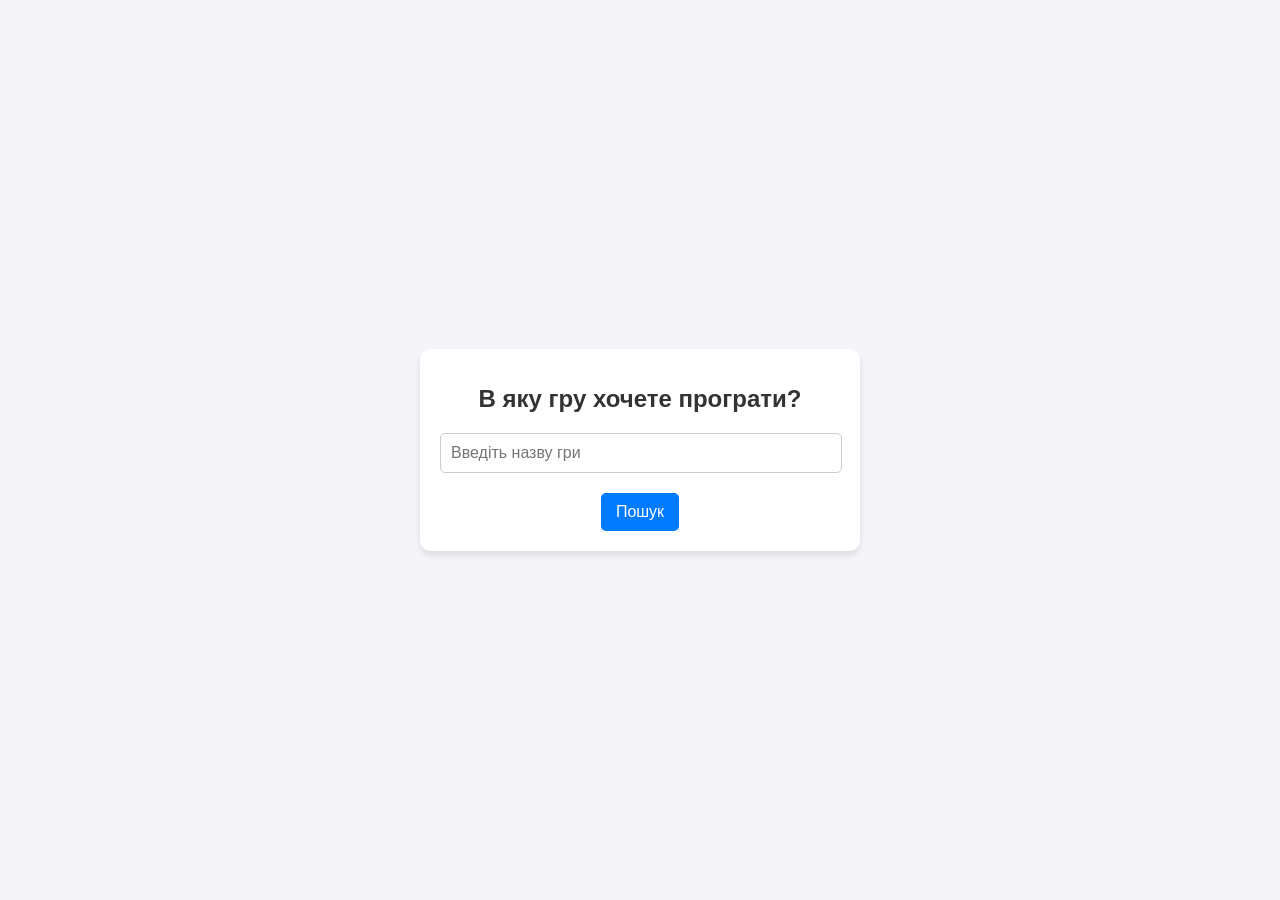
<file: client/index.html>
<!DOCTYPE html>
<html>
    <head>
    <link rel="stylesheet" href="./style.css">
    <title>Пошук ноутбуків</title>
    </head>
    <body>
        <div class="container">
            <h1>В яку гру хочете програти?</h1>
            <form method="POST" action="/">
                <input type="text" name="game" placeholder="Введіть назву гри" required>
                <button type="submit">Пошук</button>
            </form>
        </div>
    </body>
</html>
</file>
<file: client/style.css>
body {
    font-family: Arial, sans-serif;
    background-color: #f4f4f9;
    margin: 0;
    padding: 0;
    display: flex;
    justify-content: center;
    align-items: center;
    height: 100vh;
}
.container {
    background-color: #ffffff;
    padding: 20px;
    border-radius: 10px;
    box-shadow: 0 4px 6px rgba(0, 0, 0, 0.1);
    width: 400px;
    text-align: center;
}
h1 {
    font-size: 24px;
    margin-bottom: 20px;
    color: #333;
}
input[type="text"] {
    width: calc(100% - 20px);
    padding: 10px;
    margin-bottom: 20px;
    border: 1px solid #ccc;
    border-radius: 5px;
    font-size: 16px;
}
button {
    background-color: #007bff;
    color: white;
    border: none;
    padding: 10px 15px;
    border-radius: 5px;
    cursor: pointer;
    font-size: 16px;
}
button:hover {
    background-color: #0056b3;
}
ul {
    list-style-type: none;
    padding: 0;
    margin-top: 20px;
    border: 1px solid #ddd;
    border-radius: 5px;
}
li {
    padding: 10px;
    border-bottom: 1px solid #ddd;
}
li:last-child {
    border-bottom: none;
}
</file>
